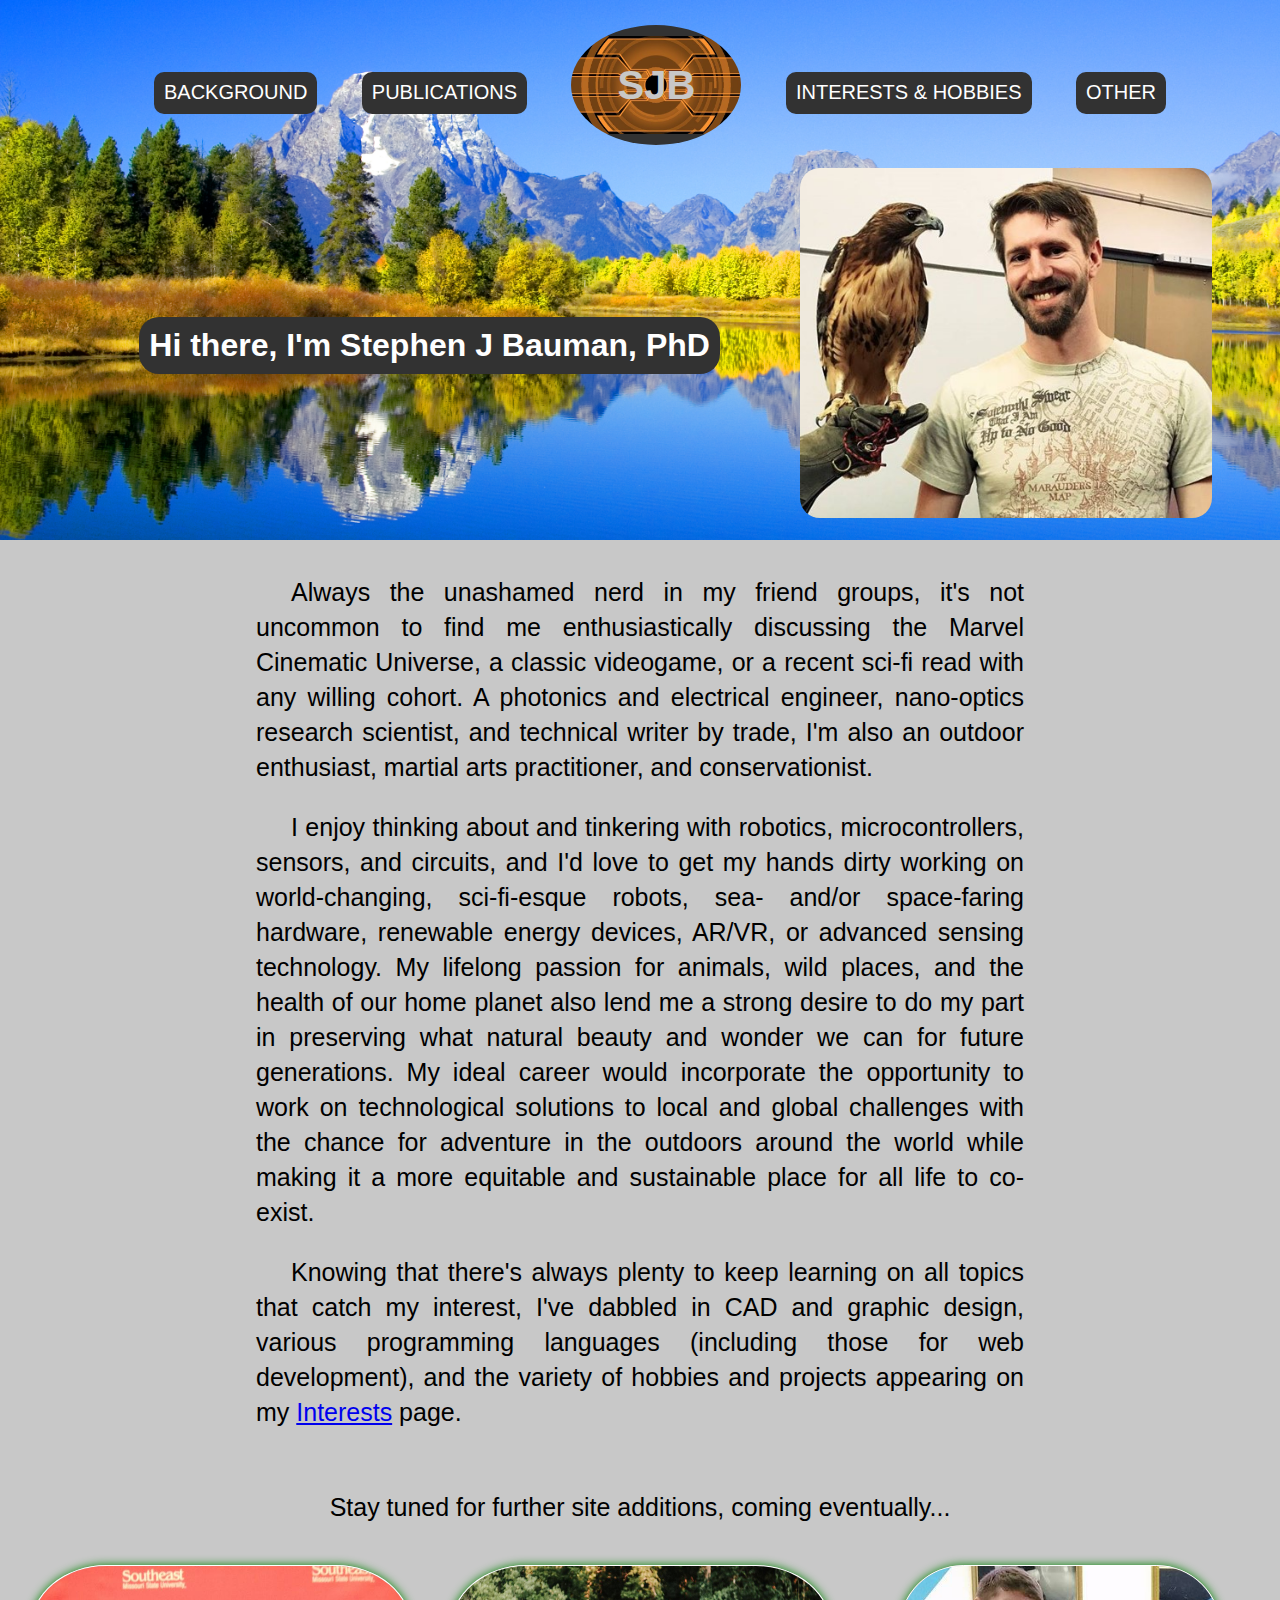
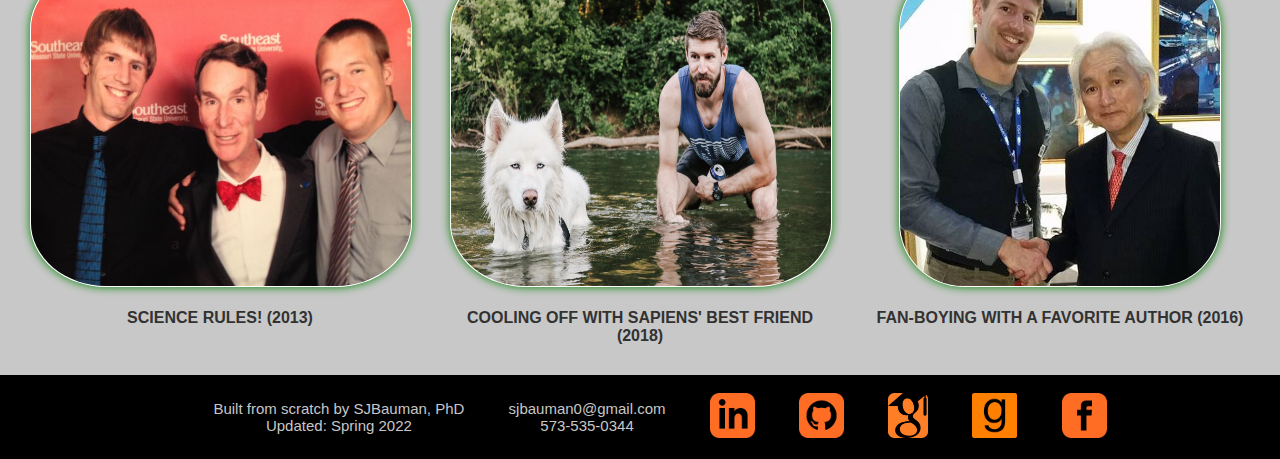
<file: index.html>
<!DOCTYPE html>
<html>
    <head>
        <title>Stephen J Bauman</title>
        <link rel="stylesheet" href="styles.css">
    </head>

    <body>
        <header style="background-image: url(images/bkcgrd-falloxbow-1058032.jpg); height: 500px;">
            <nav>
                <ul>
                    <li><a href="background.html">Background</a></li>
                    <li><a href="pubs.html">Publications</a></li>
                    <li class="mobile"><a href="interests.html">Interests & Hobbies</a></li>
                    <li class="mobile"><a href="other.html">Other</a></li>
                    <li class="logo"><a href="index.html">SJB</a></li>
                    <li class="desktop"><a href="interests.html">Interests & Hobbies</a></li>
                    <li class="desktop"><a href="other.html">Other</a></li>
                </ul>
            </nav><br>
            
            <div id="greeting">
                <table class="table1" align="center" border="0" cellpadding="0" cellspacing="0" width="90%">
                    <tbody><tr>
                        <td width="60%">
                            <h1 class="pageDescript">Hi there, I'm Stephen J Bauman, PhD</h1>
                        </td>
                        <td width="40%">
                            <img class="pageImg" src="images/SJBauman-hawk.jpg" style="border-radius: 20px;">
                        </td>
                    </tr></tbody>
                </table>
            </div>
        </header>

        <section class="description">
            <div class="page">
                <p class="bodyText">
                    Always the unashamed nerd in my friend groups, it's not uncommon to find me enthusiastically discussing the Marvel Cinematic Universe, a classic videogame,
                    or a recent sci-fi read with any willing cohort. A photonics and electrical engineer, nano-optics research scientist, and technical writer by trade,
                    I'm also an outdoor enthusiast, martial arts practitioner, and conservationist.</p>
                <p class="bodyText">
                    I enjoy thinking about and tinkering with robotics, microcontrollers, sensors, and circuits, and I'd love to get my hands
                    dirty working on world-changing, sci-fi-esque robots, sea- and/or space-faring hardware, renewable energy devices, AR/VR, or advanced
                    sensing technology. My lifelong passion for animals, wild places, and the health of our home planet also lend me a strong desire
                    to do my part in preserving what natural beauty and wonder we can for future generations. My ideal career would incorporate the 
                    opportunity to work on technological solutions to local and global challenges with the chance for adventure in the
                    outdoors around the world while making it a more equitable and sustainable place for all life to co-exist.</p>
                <p class="bodyText">
                    Knowing that there's always plenty to keep learning on all topics that catch my interest, I've dabbled in CAD and graphic design,
                    various programming languages (including those for web development), and the variety of hobbies and projects appearing on my 
                    <a href=interests.html>Interests</a> page.</p>
                <br>
                Stay tuned for further site additions, coming eventually...
            </div>
        </section>

        <section class="features">
            <figure>
                <img src="images/SJBauman-Bill-Nye.jpg" alt="SJBauman with Bill Nye">
                <figcaption><br>Science Rules! (2013)</figcaption>
            </figure>
            <figure>
                <img src="images/SJBauman-jobi-river.jpg" alt="SJBauman with his dog in the river">
                <figcaption><br>Cooling off with sapiens' best friend (2018)</figcaption>
            </figure>
            <figure>
                <img src="images/SJBauman-Michio-Kaku.png" alt="SJBauman with Michio Kaku">
                <figcaption><br>Fan-boying with a favorite author (2016)</figcaption>
            </figure>
        </section>

        <footer>
            <div><p>Built from scratch by SJBauman, PhD <br> Updated: Spring 2022</p></div>
            <div><p>sjbauman0@gmail.com <br> 573-535-0344</p></div>
            <div><a href="https://www.linkedin.com/in/stephen-bauman/" target="_blank"><img src="images/logo-linkedin.png" title="Stephen's LinkedIn Page" alt="LinkedIn"></a></div>
            <div><a href="https://github.com/DrSJBauman" target="_blank"><img src="images/logo-github.png" title="Stephen's GitHub Page" alt="GitHub"></a></div>
            <div><a href="https://scholar.google.com/citations?user=h7CAq7cAAAAJ&hl=en" target="_blank"><img src="images/logo-scholar-rounded.png" title="Stephen's Google Scholar Page" alt="Google Scholar"></a></div>
            <div><a href="https://www.goodreads.com/user/show/104064802-stephen-bauman" target="_blank"><img src="images/logo-goodreads.png" title="Stephen's goodreads Page" alt="GoodReads"></a></div>
            <div><a href="https://www.facebook.com/stephen.bauman.7" target="_blank"><img src="images/logo-facebook.png" title="Stephen's Facebook Page" alt="Facebook"></a></div>
        </footer>
        
        <!-- <script src="scripts/main.js"></script>
        <script src="scripts/events.js"></script> -->
    </body>
</html>
</file>
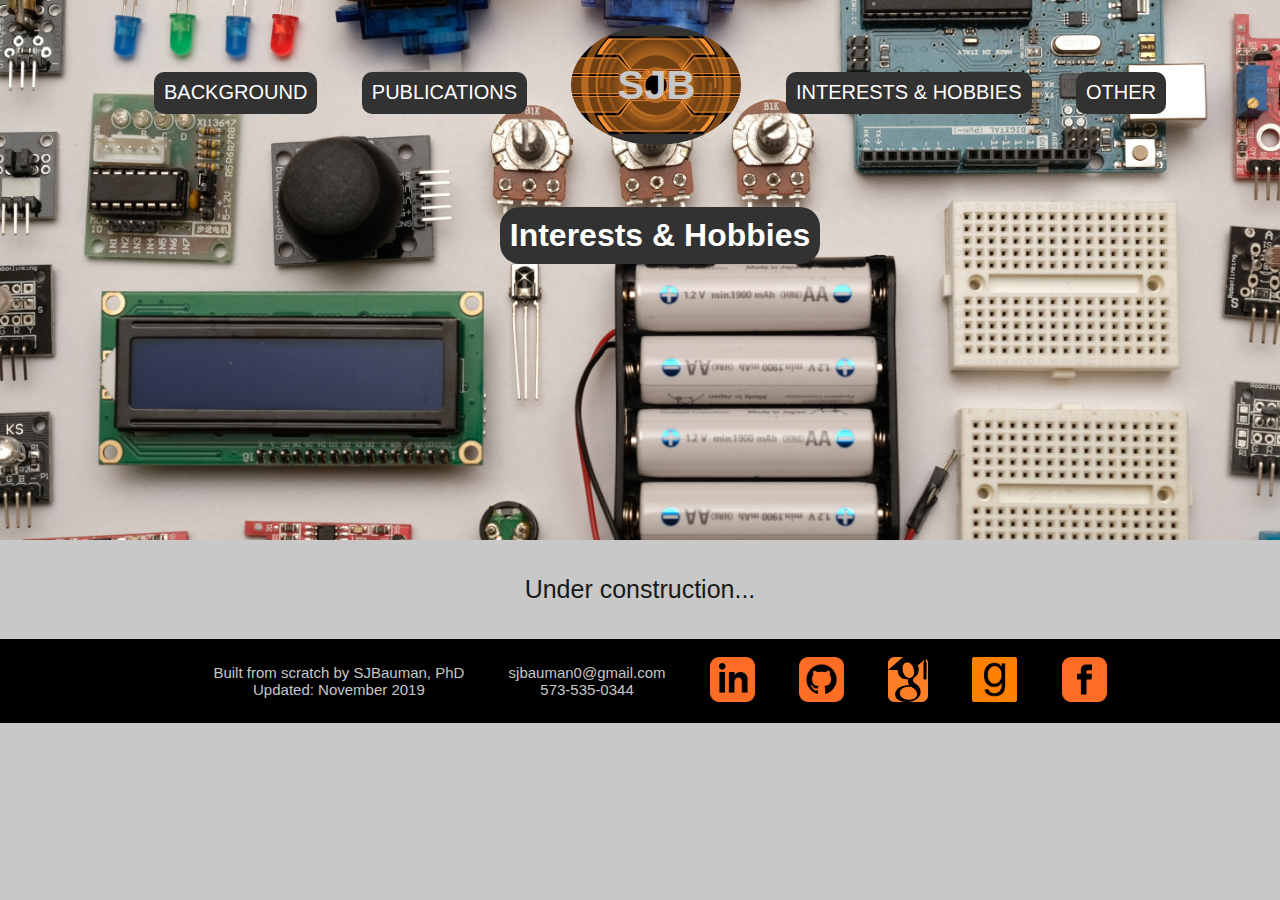
<file: interests.html>
<!DOCTYPE html>
<html>
    <head>
        <title>SJBauman | Interests & Hobbies</title>
        <link rel="stylesheet" href="styles.css">
    </head>

    <body>
        <header style="background-image: url(images/robin-glauser-zP7X_B86xOg-unsplash.jpg);">
            <nav>
                <ul>
                    <li><a href="background.html">Background</a></li>
                    <li><a href="pubs.html">Publications</a></li>
                    <li class="mobile"><a href="interests.html">Interests & Hobbies</a></li>
                    <li class="mobile"><a href="other.html">Other</a></li>
                    <li class="logo"><a href="index.html">SJB</a></li>
                    <li class="desktop"><a href="interests.html">Interests & Hobbies</a></li>
                    <li class="desktop"><a href="other.html">Other</a></li>
                </ul>
            </nav>
            <br><br>
                <h1 class="pageDescript">Interests & Hobbies</h1>
        </header>

        <section class="features">
            <div style=" width: 100%;">
                <p style="color: rgb(25,25,25); font-size: 25px; text-align: center;">
                    Under construction...
                </p>
                <p style="color: rgb(25,25,25); font-size: 25px; text-align: center;">
                    
                </p>
            </div>
        </section>

        <footer>
            <div><p>Built from scratch by SJBauman, PhD <br> Updated: November 2019</p></div>
            <div><p>sjbauman0@gmail.com <br> 573-535-0344</p></div>
            <div><a href="https://www.linkedin.com/in/stephen-bauman/" target="_blank"><img src="images/logo-linkedin.png" title="Stephen's LinkedIn Page" alt="LinkedIn"></a></div>
            <div><a href="https://github.com/DrSJBauman" target="_blank"><img src="images/logo-github.png" title="Stephen's GitHub Page" alt="GitHub"></a></div>
            <div><a href="https://scholar.google.com/citations?user=h7CAq7cAAAAJ&hl=en" target="_blank"><img src="images/logo-scholar-rounded.png" title="Stephen's Google Scholar Page" alt="Google Scholar"></a></div>
            <div><a href="https://www.goodreads.com/user/show/104064802-stephen-bauman" target="_blank"><img src="images/logo-goodreads.png" title="Stephen's goodreads Page" alt="GoodReads"></a></div>
            <div><a href="https://www.facebook.com/stephen.bauman.7" target="_blank"><img src="images/logo-facebook.png" title="Stephen's Facebook Page" alt="Facebook"></a></div>
        </footer>
        
        <!-- <script src="scripts/main.js"></script>
        <script src="scripts/events.js"></script> -->
    </body>
</html>
</file>
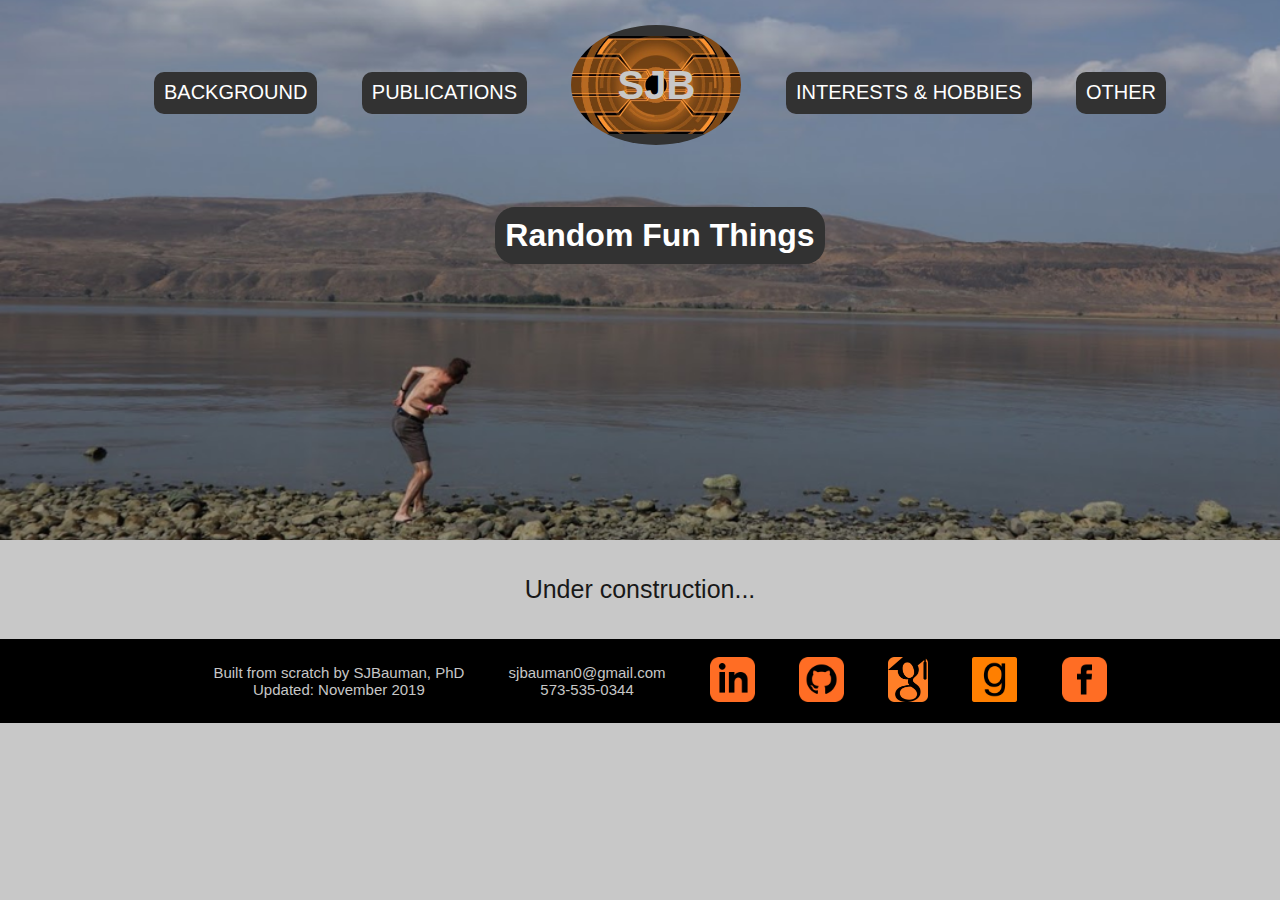
<file: other.html>
<!DOCTYPE html>
<html>
    <head>
        <title>SJBauman | Other Fun Things</title>
        <link rel="stylesheet" href="styles.css">
    </head>

    <body>
        <header style="background-image: url(images/SJBauman-rock-skip.png); background-position-y: 80%;">
            <nav>
                <ul>
                    <li><a href="background.html">Background</a></li>
                    <li><a href="pubs.html">Publications</a></li>
                    <li class="mobile"><a href="interests.html">Interests & Hobbies</a></li>
                    <li class="mobile"><a href="other.html">Other</a></li>
                    <li class="logo"><a href="index.html">SJB</a></li>
                    <li class="desktop"><a href="interests.html">Interests & Hobbies</a></li>
                    <li class="desktop"><a href="other.html">Other</a></li>
                </ul>
            </nav>
            <br><br>
                <h1 class="pageDescript">Random Fun Things</h1>
        </header>

        <section class="features">
            <div style=" width: 100%;">
                <p style="color: rgb(25,25,25); font-size: 25px; text-align: center;">
                    Under construction...
                </p>
            </div>
        </section>

        <footer>
            <div><p>Built from scratch by SJBauman, PhD <br> Updated: November 2019</p></div>
            <div><p>sjbauman0@gmail.com <br> 573-535-0344</p></div>
            <div><a href="https://www.linkedin.com/in/stephen-bauman/" target="_blank"><img src="images/logo-linkedin.png" title="Stephen's LinkedIn Page" alt="LinkedIn"></a></div>
            <div><a href="https://github.com/DrSJBauman" target="_blank"><img src="images/logo-github.png" title="Stephen's GitHub Page" alt="GitHub"></a></div>
            <div><a href="https://scholar.google.com/citations?user=h7CAq7cAAAAJ&hl=en" target="_blank"><img src="images/logo-scholar-rounded.png" title="Stephen's Google Scholar Page" alt="Google Scholar"></a></div>
            <div><a href="https://www.goodreads.com/user/show/104064802-stephen-bauman" target="_blank"><img src="images/logo-goodreads.png" title="Stephen's goodreads Page" alt="GoodReads"></a></div>
            <div><a href="https://www.facebook.com/stephen.bauman.7" target="_blank"><img src="images/logo-facebook.png" title="Stephen's Facebook Page" alt="Facebook"></a></div>
        </footer>
        
        <!-- <script src="scripts/main.js"></script>
        <script src="scripts/events.js"></script> -->
    </body>
</html>
</file>
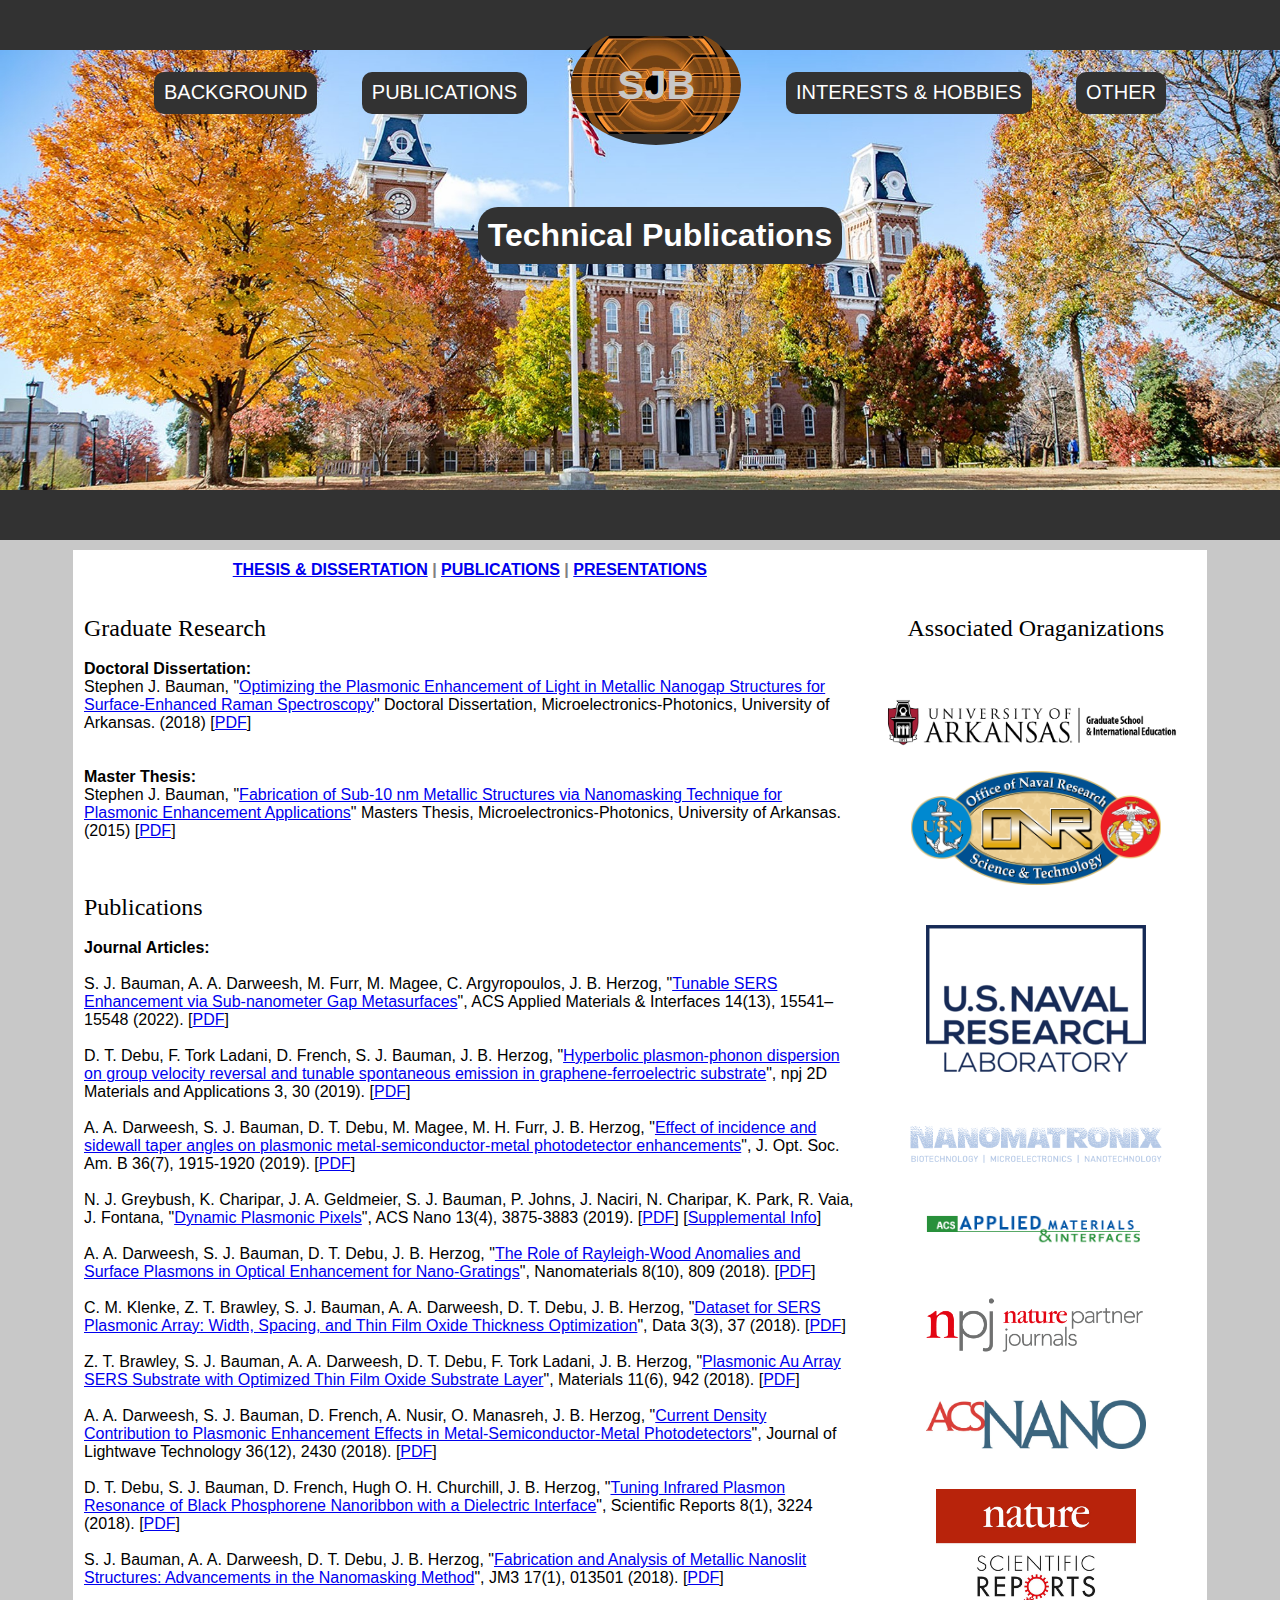
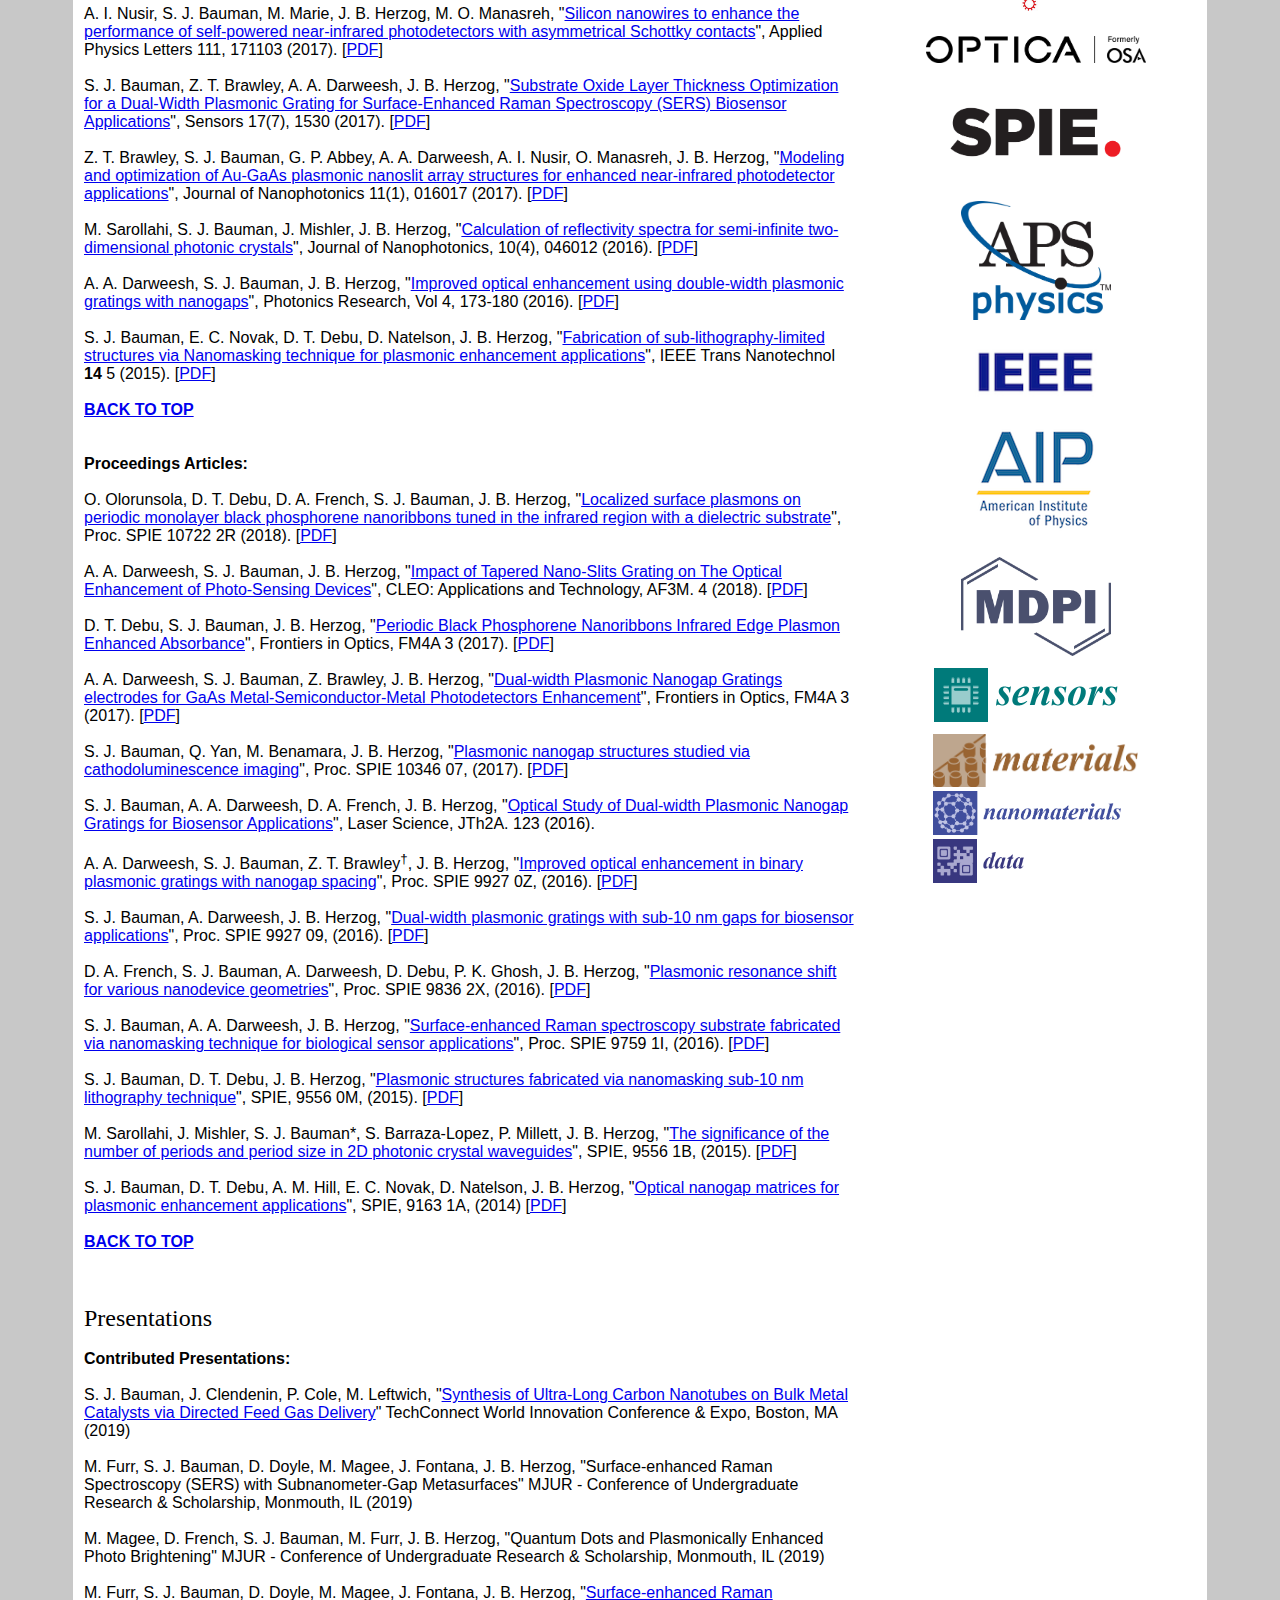
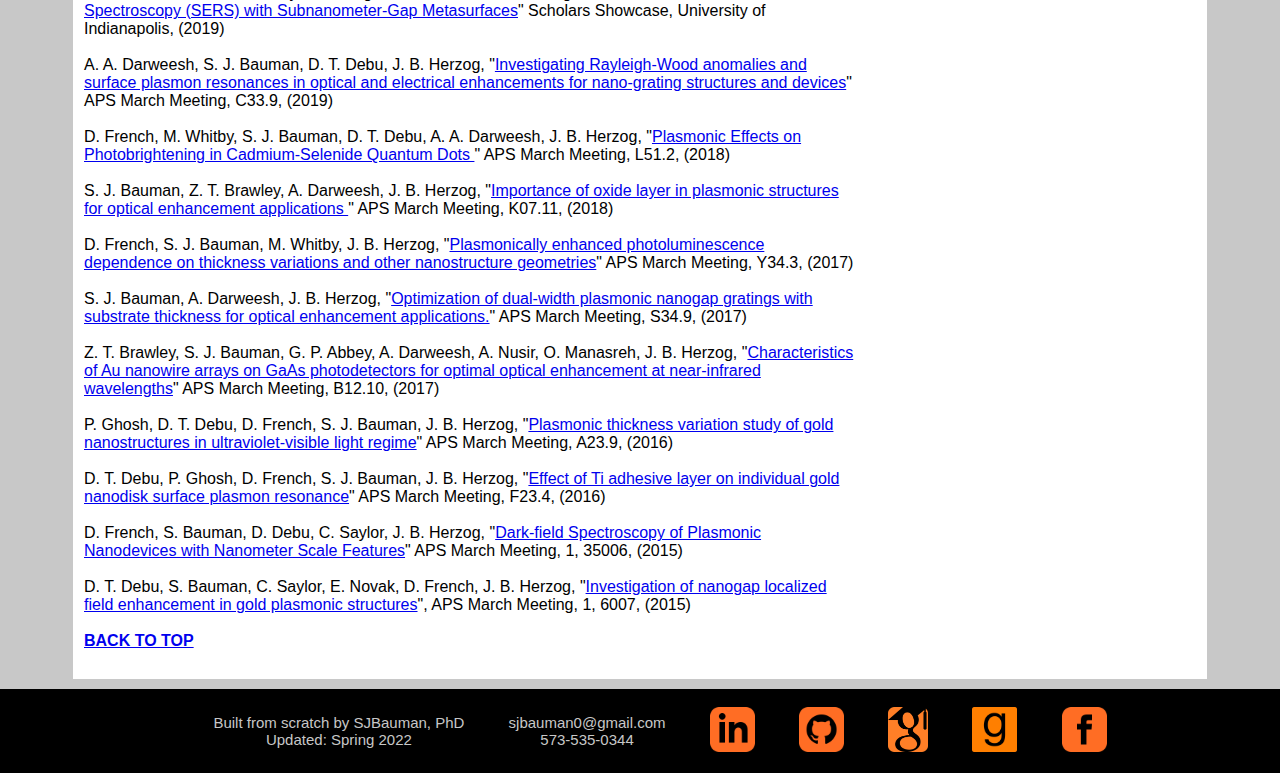
<file: pubs.html>
<!DOCTYPE html>
<html>
    <head>
        <title>SJBauman | Scientific Publications</title>
        <link rel="stylesheet" href="styles.css">
    </head>

    <body>
        <header style="background-image: url(images/UArk_Old_Main.jpg); background-position-y: center; height: 500px; width: 100%;">
            <nav>
                <ul>
                    <li><a href="background.html">Background</a></li>
                    <li><a href="pubs.html">Publications</a></li>
                    <li class="mobile"><a href="interests.html">Interests & Hobbies</a></li>
                    <li class="mobile"><a href="other.html">Other</a></li>
                    <li class="logo"><a href="index.html">SJB</a></li>
                    <li class="desktop"><a href="interests.html">Interests & Hobbies</a></li>
                    <li class="desktop"><a href="other.html">Other</a></li>
                </ul>
            </nav>
            <br><br>
                <h1 class="pageDescript">Technical Publications</h1>
        </header>

        <section class="features">
            <br>

            <table class="table1" border="0" cellpadding="0" cellspacing="0" width="90%" align="center"> 
                <tbody><tr>  
                    <td bgcolor="#660000"> 
                        <div class="grad2"><!-- gradient bar--></div>
                    </td>    
                </tr>
            
            <!--***********Table of the entire page below logo*************-->
            
                <tr>
                    <td align="center" bgcolor="white">    
                        <table class="table1" cellpadding="9" border="0">	
                            <tbody><tr valign="top">
                                <td width="70%" valign="top">
            
                                    <div class="hbar"><center><b>
                                        <a href="#thes">THESIS & DISSERTATION</a> | <a href="#pubsTag">PUBLICATIONS</a> | <a href="#pres">PRESENTATIONS</a> </b></center>
                                    </div><br><br>
                                            
                                    <a name="thes"></a>
                                    <font face="HelveticaNeue-Light" ,"helvetica="" neue="" light",arial,sans-serif="" size="5" style="color:black;">Graduate Research</font>
            
                                    <div class="page">
                                        <br>
                                        <b>Doctoral Dissertation:</b>
                                        <br>
                                        Stephen J. Bauman, "<a href="https://scholarworks.uark.edu/etd/3069/" target="_blank">Optimizing the Plasmonic Enhancement of Light in Metallic Nanogap Structures for Surface-Enhanced Raman Spectroscopy</a>" Doctoral Dissertation, Microelectronics-Photonics, University of Arkansas. (2018) [<a href="http://www.jbherzog.com/pubs/SJBaumanDissertation.pdf" target="_blank">PDF</a>]<br>
                                        <br>
                                        <br>
                                        <b>Master Thesis:</b>
                                        <br>
                                        Stephen J. Bauman, "<a href="https://scholarworks.uark.edu/etd/1259/" target="_blank">Fabrication of Sub-10 nm Metallic Structures via Nanomasking Technique for Plasmonic Enhancement Applications</a>" Masters Thesis, Microelectronics-Photonics, University of Arkansas. (2015) [<a href="http://www.jbherzog.com/pubs/BaumanThesis.pdf" target="_blank">PDF</a>]<br>
                                    </div> <br><br>	
                                    
                                    
                                    <a name="pubsTag"></a><br>
                                    <font face="HelveticaNeue-Light" ,"helvetica="" neue="" light",arial,sans-serif="" size="5" style="color:black;">Publications</font>
                                    
                                    <div class="page">
                                        <!-- <b>Patents</b><br><br>
                                        
                                        J. B. Herzog and D. Natelson, <i>Systems and Methods for Fabricating Nanostructures and Nanogaps.</i> US Patent Application 62/039,337, filed August (2014). <br><br>
                                        -->
                                    </div>

                                    <div class="page">
                                        <br>
                                            
                                        <b>Journal Articles:</b><br><br>
                                    
                                    
                                        S. J. Bauman, A. A. Darweesh, M. Furr, M. Magee, C. Argyropoulos, J. B. Herzog, "<a href="https://doi.org/10.1021/acsami.2c01335" target="_blank">Tunable SERS Enhancement via Sub-nanometer Gap Metasurfaces</a>", ACS Applied Materials & Interfaces 14(13), 15541–15548 (2022). [<a href="pdfs/acsami.2c01335.pdf" target="_blank">PDF</a>]<br><br>
                                        
                                        D. T. Debu, F. Tork Ladani, D. French, S. J. Bauman, J. B. Herzog, "<a href="https://doi.org/10.1038/s41699-019-0112-8" target="_blank">Hyperbolic plasmon-phonon dispersion on group velocity reversal and tunable spontaneous emission in graphene-ferroelectric substrate</a>", npj 2D Materials and Applications 3, 30 (2019). [<a href="http://www.jbherzog.com/pubs/Debu_et_al-2019-npj_2D_Materials_and_Applications.pdf" target="_blank">PDF</a>]<br><br>
                                        
                                        A. A. Darweesh, S. J. Bauman, D. T. Debu, M. Magee, M. H. Furr, J. B. Herzog, "<a href="https://doi.org/10.1364/JOSAB.36.001915" target="_blank">Effect of incidence and sidewall taper angles on plasmonic metal-semiconductor-metal photodetector enhancements</a>", J. Opt. Soc. Am. B 36(7), 1915-1920 (2019). [<a href="http://www.jbherzog.com/pubs/josab2019.pdf" target="_blank">PDF</a>]<br><br>

                                        N. J. Greybush, K. Charipar, J. A. Geldmeier, S. J. Bauman, P. Johns, J. Naciri, N. Charipar, K. Park, R. Vaia, J. Fontana, "<a href="https://doi.org/10.1021/acsnano.9b00905" target="_blank">Dynamic Plasmonic Pixels</a>", ACS Nano 13(4), 3875-3883 (2019). [<a href="pdfs/ACS Nano - Dynamic Plasmonic Pixels.pdf" target="_blank">PDF</a>] [<a href="pdfs/ACS Nano - Dynamic Plasmonic Pixels - Supporting Info.pdf" target="_blank">Supplemental Info</a>]<br><br>
                                        
                                        A. A. Darweesh, S. J. Bauman, D. T. Debu, J. B. Herzog, "<a href="https://doi.org/10.3390/nano8100809" target="_blank">The Role of Rayleigh-Wood Anomalies and Surface Plasmons in Optical Enhancement for Nano-Gratings</a>", Nanomaterials 8(10), 809 (2018). [<a href="/pdfs/MDPI Nanomaterials - Final Published Paper.pdf" target="_blank">PDF</a>] <br><br>
                                        
                                        C. M. Klenke, Z. T. Brawley, S. J. Bauman, A. A. Darweesh, D. T. Debu, J. B. Herzog, "<a href="https://doi.org/10.3390/data3030037" target="_blank">Dataset for SERS Plasmonic Array: Width, Spacing, and Thin Film Oxide Thickness Optimization</a>", Data 3(3), 37 (2018). [<a href="/pdfs/MDPI Data - Final Published Paper.pdf" target="_blank">PDF</a>] <br><br>
                                        
                                        Z. T. Brawley, S. J. Bauman, A. A. Darweesh, D. T. Debu, F. Tork Ladani, J. B. Herzog, "<a href="https://doi.org/10.3390/ma11060942" target="_blank">Plasmonic Au Array SERS Substrate with Optimized Thin Film Oxide Substrate Layer</a>", Materials 11(6), 942 (2018). [<a href="pdfs/Final Published Paper materials-11-00942.pdf" target="_blank">PDF</a>] <br><br>
                                        
                                        A. A. Darweesh, S. J. Bauman, D. French, A. Nusir, O. Manasreh, J. B. Herzog, "<a href="https://doi.org/10.1109/JLT.2018.2811749" target="_blank">Current Density Contribution to Plasmonic Enhancement Effects in Metal-Semiconductor-Metal Photodetectors</a>", Journal of Lightwave Technology 36(12), 2430 (2018). [<a href="pdfs/IEEE JLT - Final Published Paper.pdf" target="_blank">PDF</a>] <br><br>
                                        
                                        D. T. Debu, S. J. Bauman, D. French, Hugh O. H. Churchill, J. B. Herzog, "<a href="https://doi.org/10.1038/s41598-018-21365-2" target="_blank">Tuning Infrared Plasmon Resonance of Black Phosphorene Nanoribbon with a Dielectric Interface</a>", Scientific Reports 8(1), 3224 (2018). [<a href="pdfs/Nature Sci Reports Final Published version.pdf" target="_blank">PDF</a>] <br><br>
                                        
                                        S. J. Bauman, A. A. Darweesh, D. T. Debu, J. B. Herzog, "<a href="http://dx.doi.org/10.1117/1.JMM.17.1.013501" target="_blank">Fabrication and Analysis of Metallic Nanoslit Structures: Advancements in the Nanomasking Method</a>", JM3 17(1), 013501 (2018). [<a href="pdfs/Nature Sci Reports Final Published version.pdf" target="_blank">PDF</a>] <br><br>
                                        
                                        A. I. Nusir, S. J. Bauman, M. Marie, J. B. Herzog, M. O. Manasreh, "<a href="https://doi.org/10.1063/1.5001053" target="_blank">Silicon nanowires to enhance the performance of self-powered near-infrared photodetectors with asymmetrical Schottky contacts</a>", Applied Physics Letters 111, 171103 (2017). [<a href="pdfs/APL Nusir Final Published Paper.pdf" target="_blank">PDF</a>] <br><br>
                                        
                                        S. J. Bauman, Z. T. Brawley, A. A. Darweesh, J. B. Herzog, "<a href="http://dx.doi.org/10.3390/s17071530" target="_blank">Substrate Oxide Layer Thickness Optimization for a Dual-Width Plasmonic Grating for Surface-Enhanced Raman Spectroscopy (SERS) Biosensor Applications</a>", Sensors 17(7), 1530 (2017). [<a href="pdfs/Final Published Paper sensors-17-01530.pdf" target="_blank">PDF</a>] <br><br>
                                        
                                        Z. T. Brawley, S. J. Bauman, G. P. Abbey, A. A. Darweesh, A. I. Nusir, O. Manasreh, J. B. Herzog, "<a href="http://dx.doi.org/10.1117/1.JNP.11.016017" target="_blank">Modeling and optimization of Au-GaAs plasmonic nanoslit array structures for enhanced near-infrared photodetector applications</a>", Journal of Nanophotonics 11(1), 016017 (2017). [<a href="http://www.jbherzog.com/pubs/JNP_11_1_016017-8.pdf" target="_blank">PDF</a>]<br><br>
                                        
                                        M. Sarollahi, S. J. Bauman, J. Mishler, J. B. Herzog, "<a href="http://dx.doi.org/10.1117/1.JNP.10.046012" target="_blank">Calculation of reflectivity spectra for semi-infinite two-dimensional photonic crystals</a>", Journal of Nanophotonics, 10(4), 046012 (2016). [<a href="http://www.jbherzog.com/pubs/JNP_10_4_046012-2.pdf" target="_blank">PDF</a>]<br><br>
                                        
                                        A. A. Darweesh, S. J. Bauman, J. B. Herzog, "<a href="http://dx.doi.org/10.1364/PRJ.4.000173" target="_blank">Improved optical enhancement using double-width plasmonic gratings with nanogaps</a>", Photonics Research, Vol 4, 173-180 (2016). [<a href="http://www.jbherzog.com/pubs/prj-4-5-173-2.pdf" target="_blank">PDF</a>] <br><br>
                                        
                                        S. J. Bauman, E. C. Novak, D. T. Debu, D. Natelson, J. B. Herzog, "<a href="http://dx.doi.org/10.1109/TNANO.2015.2457235" target="_blank">Fabrication of sub-lithography-limited structures via Nanomasking technique for plasmonic enhancement applications</a>", IEEE Trans Nanotechnol <b>14</b> 5 (2015). [<a href="http://www.jbherzog.com/pubs/07159075.pdf" target="_blank">PDF</a>] <br><br>
                                        
                                        <div class="hbar"><b><a href="#top">BACK TO TOP</a></b></div>

                                        <br><br>
                                        <b>Proceedings Articles:</b><br><br>
                                        
                                        O. Olorunsola, D. T. Debu, D. A. French, S. J. Bauman, J. B. Herzog, "<a href="https://doi.org/10.1117/12.2321339" target="_blank">Localized surface plasmons on periodic monolayer black phosphorene nanoribbons tuned in the infrared region with a dielectric substrate</a>", Proc. SPIE 10722 2R (2018). [<a href="http://www.jbherzog.com/pubs/spie107222R.pdf" target="_blank">PDF</a>]<br><br>
                                        
                                        A. A. Darweesh, S. J. Bauman, J. B. Herzog, "<a href="https://doi.org/10.1364/CLEO_AT.2018.AF3M.4" target="_blank">Impact of Tapered Nano-Slits Grating on The Optical Enhancement of Photo-Sensing Devices</a>", CLEO: Applications and Technology, AF3M. 4 (2018). [<a href="http://www.jbherzog.com/pubs/CLEO_AT-2018-AF3M.4.pdf" target="_blank">PDF</a>]<br><br>
                                        
                                        D. T. Debu, S. J. Bauman, J. B. Herzog, "<a href="https://www.osapublishing.org/abstract.cfm?uri=FiO-2017-FM4A.7" target="_blank">Periodic Black Phosphorene Nanoribbons Infrared Edge Plasmon Enhanced Absorbance</a>", Frontiers in Optics, FM4A 3 (2017). [<a href="http://www.jbherzog.com/pubs/FiO-2017-FM4A.7.pdf" target="_blank">PDF</a>]<br><br>
                                        
                                        A. A. Darweesh, S. J. Bauman, Z. Brawley, J. B. Herzog, "<a href="https://www.osapublishing.org/abstract.cfm?uri=FiO-2017-FM4A.3" target="_blank">Dual-width Plasmonic Nanogap Gratings electrodes for GaAs Metal-Semiconductor-Metal Photodetectors Enhancement</a>", Frontiers in Optics, FM4A 3 (2017). [<a href="http://www.jbherzog.com/pubs/FiO-2017-FM4A.3.pdf" target="_blank">PDF</a>]<br><br>
                                        
                                        S. J. Bauman, Q. Yan, M. Benamara, J. B. Herzog, "<a href="http://dx.doi.org/10.1117/12.2274085" target="_blank">Plasmonic nanogap structures studied via cathodoluminescence imaging</a>", Proc. SPIE 10346 07, (2017). [<a href="http://www.jbherzog.com/pubs/SPIEOP171034607.pdf" target="_blank">PDF</a>] <br><br>
                                        
                                        S. J. Bauman, A. A. Darweesh, D. A. French, J. B. Herzog, "<a href="https://doi.org/10.1364/FIO.2016.JTh2A.123" target="_blank">Optical Study of Dual-width Plasmonic Nanogap Gratings for Biosensor Applications</a>", Laser Science, JTh2A. 123 (2016).<br><br>
                                        
                                        A. A. Darweesh, S. J. Bauman, Z. T. Brawley<sup>†</sup>, J. B. Herzog, "<a href="http://dx.doi.org/10.1117/12.2237197" target="_blank">Improved optical enhancement in binary plasmonic gratings with nanogap spacing</a>", Proc. SPIE 9927 0Z, (2016). [<a href="http://www.jbherzog.com/pubs/SPIE99270Z.pdf" target="_blank">PDF</a>] <br><br>
                                        
                                        S. J. Bauman, A. Darweesh, J. B. Herzog, "<a href="http://dx.doi.org/10.1117/12.2237764" target="_blank">Dual-width plasmonic gratings with sub-10 nm gaps for biosensor applications</a>", Proc. SPIE 9927 09, (2016). [<a href="http://www.jbherzog.com/pubs/spie992709.pdf" target="_blank">PDF</a>] <br><br>
                                        
                                        D. A. French, S. J. Bauman, A. Darweesh, D. Debu, P. K. Ghosh, J. B. Herzog, "<a href="http://dx.doi.org/10.1117/12.2224203" target="_blank">Plasmonic resonance shift for various nanodevice geometries</a>", Proc. SPIE 9836 2X, (2016). [<a href="http://www.jbherzog.com/pubs/DCS16.pdf" target="_blank">PDF</a>] <br><br>
                                        
                                        S. J. Bauman, A. A. Darweesh, J. B. Herzog, "<a href="http://dx.doi.org/10.1117/12.2213086" target="_blank">Surface-enhanced Raman spectroscopy substrate fabricated via nanomasking technique for biological sensor applications</a>", Proc. SPIE 9759 1I, (2016). [<a href="http://www.jbherzog.com/pubs/SJB9759.pdf" target="_blank">PDF</a>] <br><br>
                                        
                                        S. J. Bauman, D. T. Debu, J. B. Herzog, "<a href="http://dx.doi.org/10.1117/12.2188335" target="_blank">Plasmonic structures fabricated via nanomasking sub-10 nm lithography technique</a>", SPIE, 9556 0M, (2015). [<a href="http://www.jbherzog.com/pubs/95560Mbauman2015.pdf" target="_blank">PDF</a>] <br><br>
                                        
                                        M. Sarollahi, J. Mishler, S. J. Bauman*, S. Barraza-Lopez, P. Millett, J. B. Herzog, "<a href="http://dx.doi.org/10.1117/12.2188321" target="_blank">The significance of the number of periods and period size in 2D photonic crystal waveguides</a>", SPIE, 9556 1B, (2015). [<a href="http://www.jbherzog.com/pubs/95561BSaeed2015.pdf" target="_blank">PDF</a>] <br><br>
                                        
                                        S. J. Bauman, D. T. Debu, A. M. Hill, E. C. Novak, D. Natelson, J. B. Herzog, "<a href="http://dx.doi.org/10.1117/12.2061899" target="_blank">Optical nanogap matrices for plasmonic enhancement applications</a>", SPIE, 9163 1A, (2014) [<a href="http://www.jbherzog.com/pubs/BaumanSPIE91631A.pdf" target="_blank">PDF</a>] <br><br>
                                        
                                    </div>
                                    
                                    <div class="hbar"><b><a href="#top">BACK TO TOP</a></b></div><br><br><br>
                                        
                                    <a name="pres"></a>
                                    <font face="HelveticaNeue-Light" ,"helvetica="" neue="" light",arial,sans-serif="" size="5" style="color:black;">Presentations</font>
                                    <div class="page">
                                    
                                        <br>
                                        <b>Contributed Presentations:</b><br><br>                                        
                                        
                                        S. J. Bauman, J. Clendenin, P. Cole, M. Leftwich, "<a href="https://www.techconnectworld.com/Nanotech2019/sym/Carbon_Nano_Structures_Devices.html#" target="_blank">Synthesis of Ultra-Long Carbon Nanotubes on Bulk Metal Catalysts via Directed Feed Gas Delivery</a>" TechConnect World Innovation Conference &amp; Expo, Boston, MA (2019) <!--[<a href="pdfs/TechConnect2019 Poster vFinal CNT Synthesis.pdf" target="_blank">PDF</a>] --><br><br>
                                        
                                        M. Furr, S. J. Bauman, D. Doyle, M. Magee, J. Fontana, J. B. Herzog, "Surface-enhanced Raman Spectroscopy (SERS) with Subnanometer-Gap Metasurfaces" MJUR - Conference of Undergraduate Research &amp; Scholarship, Monmouth, IL (2019)<br><br>
                                        
                                        M. Magee, D. French, S. J. Bauman, M. Furr, J. B. Herzog, "Quantum Dots and Plasmonically Enhanced Photo Brightening" MJUR - Conference of Undergraduate Research &amp; Scholarship, Monmouth, IL (2019)<br><br>
                                        
                                        M. Furr, S. J. Bauman, D. Doyle, M. Magee, J. Fontana, J. B. Herzog, "<a href="https://uindy.edu/scholars-day/index" target="_blank">Surface-enhanced Raman Spectroscopy (SERS) with Subnanometer-Gap Metasurfaces</a>" Scholars Showcase, University of Indianapolis, (2019)<br><br>
                                        
                                        A. A. Darweesh, S. J. Bauman, D. T. Debu, J. B. Herzog, "<a href="http://meetings.aps.org/Meeting/MAR19/Session/C33.9" target="_blank">Investigating Rayleigh-Wood anomalies and surface plasmon resonances in optical and electrical enhancements for nano-grating structures and devices</a>" APS March Meeting, C33.9, (2019)<br><br>
                                        
                                        D. French, M. Whitby, S. J. Bauman, D. T. Debu, A. A. Darweesh, J. B. Herzog, "<a href="http://meetings.aps.org/Meeting/MAR18/Session/L51.2" target="_blank">Plasmonic Effects on Photobrightening in Cadmium-Selenide Quantum Dots </a>" APS March Meeting, L51.2, (2018)<br><br>
                                        
                                        S. J. Bauman, Z. T. Brawley, A. Darweesh, J. B. Herzog, "<a href="http://meetings.aps.org/Meeting/MAR18/Session/K07.11" target="_blank">Importance of oxide layer in plasmonic structures for optical enhancement applications </a>" APS March Meeting, K07.11, (2018)<br><br>
                                        
                                        D. French, S. J. Bauman, M. Whitby, J. B. Herzog, "<a href="http://meetings.aps.org/Meeting/MAR17/Session/Y34.3" target="_blank">Plasmonically enhanced photoluminescence dependence on thickness variations and other nanostructure geometries</a>" APS March Meeting, Y34.3, (2017)<br><br>
                                        
                                        S. J. Bauman, A. Darweesh, J. B. Herzog, "<a href="http://meetings.aps.org/Meeting/MAR17/Session/S34.9" target="_blank">Optimization of dual-width plasmonic nanogap gratings with substrate thickness for optical enhancement applications.</a>" APS March Meeting, S34.9, (2017)<br><br>
                                        
                                        Z. T. Brawley, S. J. Bauman, G. P. Abbey, A. Darweesh, A. Nusir, O. Manasreh, J. B. Herzog, "<a href="http://meetings.aps.org/Meeting/MAR17/Session/B12.10" target="_blank">Characteristics of Au nanowire arrays on GaAs photodetectors for optimal optical enhancement at near-infrared wavelengths</a>" APS March Meeting, B12.10, (2017)<br><br> 
                                        
                                        P. Ghosh, D. T. Debu, D. French, S. J. Bauman, J. B. Herzog, "<a href="http://meetings.aps.org/link/BAPS.2016.MAR.A23.9" target="_blank">Plasmonic thickness variation study of gold nanostructures in ultraviolet-visible light regime</a>" APS March Meeting, A23.9, (2016)<br><br>
                                        
                                        D. T. Debu, P. Ghosh, D. French, S. J. Bauman, J. B. Herzog, "<a href="http://meetings.aps.org/link/BAPS.2016.MAR.F23.4" target="_blank">Effect of Ti adhesive layer on individual gold nanodisk surface plasmon resonance</a>" APS March Meeting, F23.4, (2016)<br><br>
                                        
                                        D. French, S. Bauman, D. Debu, C. Saylor, J. B. Herzog, "<a href="http://meetings.aps.org/Meeting/MAR15/Session/S35.6" target="_blank">Dark-field Spectroscopy of Plasmonic Nanodevices with Nanometer Scale Features</a>" APS March Meeting, 1, 35006, (2015)<br><br>
                                        
                                        D. T. Debu, S. Bauman, C. Saylor, E. Novak, D. French, J. B. Herzog, 
                                        "<a href="http://meetings.aps.org/Meeting/MAR15/Session/A6.7" target="_blank">Investigation of nanogap localized field enhancement in gold plasmonic structures</a>",  APS March Meeting,  1, 6007, (2015) <br><br>
                                        
                                    </div>
                                    <div class="hbar"><b><a href="#top">BACK TO TOP</a></b></div><br>
                                </div></td>
            
            
                                <td width="30%" valign="top">
                                <br>
                                <center>
                                <br><br>
                                
                                <font face="HelveticaNeue-Light" ,"helvetica="" neue="" light",arial,sans-serif="" size="5" style="color:black;">Associated Oraganizations</font>
                                <br><br><br><br>
                                
                                <a href="https://microelectronics-photonics.uark.edu/" target="_blank"><img  width="100%" src="images/UArk-grad-school.png"></a><br><br>

                                <a href="https://www.onr.navy.mil/" target="_blank"><img width="250" border="0" src="images/Office_of_Naval_Research_Official_Logo.png"></a><br><br><br>

                                <a href="https://www.nrl.navy.mil/" target="_blank"><img width="220" border="0" src="images/Naval_Research_Laboratory_Logo.png"></a><br><br><br>

                                <a href="https://www.nanomatronix.com/" target="_blank"><img width="300" border="0" src="images/Nanomatronix.png"></a><br><br><br>

                                <a href="https://pubs.acs.org/journal/aamick" target="_blank"><img width="220" border="0" src="images/ACSamai_logo.png"></a><br><br><br>
                                
                                <a href="https://www.nature.com/npj2dmaterials/" target="_blank"><img width="220" border="0" src="images/npj-logo.gif"></a><br><br><br>
                                
                                <a href="https://pubs.acs.org/journal/ancac3" target="_blank"><img width="220" border="0" src="images/acsnano_logo.jpeg"></a><br><br><br>
                                            
                                <a href="https://www.nature.com/srep/" target="_blank"><img width="200" border="0" src="images/nature sci reports.png"></a><br><br>
                                
                                <a href="http://dx.doi.org/10.1364/PRJ.3.000001" target="_blank"><img width="220" src="images/Optica-Logo-Transitional-No-Tag-Black-RGB.png"></a><br><br>

                                <a href="https://spie.org/publications?SSO=1" target="_blank"><img width="175" src="images/spie-logo.png"></a><br><br>

                                <a href="https://aps.org" target="_blank"><img width="150" src="images/aps-logo.png"></a><br><br>
                                
                                <a href="http://dx.doi.org/10.1109/TNANO.2015.2457235" target="_blank"><img width="125" src="images/IEEE.jpg"></a><br><br>
                                
                                <a href="http://dx.doi.org/10.1116/1.4919737" target="_blank"><img width="150" src="images/aip.png"></a><br><br>

                                <a href="https://www.mdpi.com/" target="_blank"><img width="150" src="images/mdpi-logo.png"></a><br>

                                <a href="https://www.mdpi.com/journal/sensors" target="_blank"><img width="220" border="0" src="images/mdpi-sensors-logo.png"></a><br>

                                <a href="https://www.mdpi.com/journal/materials" target="_blank"><img width="205" src="images/mdpi-materials-logo.png"></a><br>

                                <a href="https://www.mdpi.com/journal/nanomaterials" target="_blank"><img width="205" src="images/nanomaterials-logo.png"></a><br>

                                <a href="https://www.mdpi.com/journal/data" target="_blank"><img width="205" src="images/mdpi-data-logo.png"></a><br>

                                </div><br><br>
                                                        
                                <br><br>
                                <br><br>
                                <br><br>
                                <br><br>
                                <br><br>
                                <br><br>
                                <br><br>
                                <br><br>
                                <br><br>
                                <br><br>
                                </center></td>
                            </tr>
                        </tbody></table>
                    </td>         
                </tr> 	
            </tbody></table>
        </section>

        <footer>
            <div><p>Built from scratch by SJBauman, PhD <br> Updated: Spring 2022</p></div>
            <div><p>sjbauman0@gmail.com <br> 573-535-0344</p></div>
            <div><a href="https://www.linkedin.com/in/stephen-bauman/" target="_blank"><img src="images/logo-linkedin.png" title="Stephen's LinkedIn Page" alt="LinkedIn"></a></div>
            <div><a href="https://github.com/DrSJBauman" target="_blank"><img src="images/logo-github.png" title="Stephen's GitHub Page" alt="GitHub"></a></div>
            <div><a href="https://scholar.google.com/citations?user=h7CAq7cAAAAJ&hl=en" target="_blank"><img src="images/logo-scholar-rounded.png" title="Stephen's Google Scholar Page" alt="Google Scholar"></a></div>
            <div><a href="https://www.goodreads.com/user/show/104064802-stephen-bauman" target="_blank"><img src="images/logo-goodreads.png" title="Stephen's goodreads Page" alt="GoodReads"></a></div>
            <div><a href="https://www.facebook.com/stephen.bauman.7" target="_blank"><img src="images/logo-facebook.png" title="Stephen's Facebook Page" alt="Facebook"></a></div>
        </footer>
        
        <!-- <script src="scripts/main.js"></script>
        <script src="scripts/events.js"></script> -->
    </body>
</html>
</file>
<file: styles.css>
/* ////////////////////////////////////////// */
/*///////////////   STYLES   /////////////////*/
/* ////////////////////////////////////////// */

body{
    background: rgb(200,200,200);
    color: black;
    font-family: Helvetica Neue, Helvetica, Arial, sans-serif;
    height: 100%;
    margin: 0;
    overflow-x: hidden;
    padding: 0;
    width: 100%;
}

/* ////////////////////// */
/*HEADER*/
/* ////////////////////// */

header{
    background-color: rgb(50,50,50);
    background-repeat: no-repeat;
    background-size: 100%;
    background-position: center center;
    height: 500px;
    padding: 20px;
    text-align: center;
    vertical-align: middle;
    width: 100%;
}

header a {
    color: white;
    display: inline-block;
    font-size: 20px;
    text-decoration: none;
    text-transform: uppercase;
}

header .mobile {
    display: none;
}

nav {
    margin: 5px;
}

nav ul {
    list-style-type: none;
    margin: 0;
    padding: 0;
}

nav ul li {
    background-color: rgb(50,50,50);
    border-radius: 10px;
    color: white;
    display: inline-block;
    line-height: 20px;
    margin: 0 20px;
    padding: 10px;
    text-align: center;
}

nav ul li.logo {
    background-image: url("images/sci fi omnitool.jpg");
    background-position-x: center;
    background-position-y: center;
    background-repeat: no-repeat;
    background-size: 200px;
    border-radius: 50%;
    width: 150px;
}

header nav ul li.logo a{
    color: rgb(200,200,200);
    font-size: 40px;
    font-weight: bold;
    line-height: 100px;
}

nav li:hover {
    background-color: rgba(6, 95, 6, 0.849);
}

nav a:hover {
    font-weight: bold;
    color: white;
}

li.logo a:hover {
    color: white;
    font-size: 45px;
}

h1.pageDescript {
    display: inline-block;
    text-align: center;
    width: auto;
}

header h1 {
    background-color: rgb(50,50,50); 
    border-radius: 20px;
    color: white;"
    font-size: 40px;
    padding: 10px;    
}

img.pageImg {
    max-height: 350px;
    max-width: 95%;
}

/* ////////////////////// */
/*MIDDLE SECTION*/
/* ////////////////////// */

section {
    background-color: rgb(200,200,200);
    background-position-x: center;
}


div.page {
    color: black;
    width: 100%
}

p.bodyText {
    text-align: justify;
    text-indent: 35px;
}

.description {
    font-size: 25px;
    line-height: 35px;
    margin: 0;
    padding: 10px 20%;
    text-align: center;
}

section.features {
    color: gray;
    display: flex;
    flex-direction: row;
    margin: 0;
    padding: 10px;
}

section.features figure {
    color: rgb(50,50,50);
    font-weight: bold;
    height: 100%;
    margin: 20px;
    text-align: center;
    text-transform: uppercase;
    width: 33%;
}

section.features figure img {
    border: 1px solid white;
    border-radius: 20%;
    box-shadow: green 0 0 10px;
    height: 20em;                  /*This is the section that needs to be made responsive still*/
    /* object-fit: scale-down; */
    /* width: auto;  */
    max-width: 100%;
}


/* ////////////////////// */
/*FOOTER*/
/* ////////////////////// */

footer {
    background: black;
    color: rgb(199, 199, 199);
    font-size: 15px;
    padding: 10px 20px;
    text-align: center;
    width: 100%;
}

footer div {
    display: inline-block;
    margin: 0 20px;
    vertical-align: middle;
}

footer img {
    height: 3em;
}

footer img:hover {
    height: 4em;
}

/* ////////////////////// */
/*RESPONSIVE RULES */
/* ////////////////////// */

@media screen and (max-width: 1100px) {
    body {
        overflow-x: hidden;
        width: 100%;
    }

    header {
        background-size: 100% 100%;
        width: 100%;
    }
    header .mobile {
        display: inline-block;
        margin: 10px 5px;
        flex-wrap: wrap;
    }
    header .desktop {
        display: none;
    }
    nav li {
        line-height: 20px;
        margin: 0;
    }
    header .logo {
        background-size: 65%;
        height: 100px;
        margin: 20px 0 0 0;
    }

    header nav ul li.logo a {
        color: white;
    }

    section.features {
        width: 100%;
    }

    p.bodyText {
        text-align: left;
    }

    footer div {
        margin: 0 5px;
    }

}
</file>
